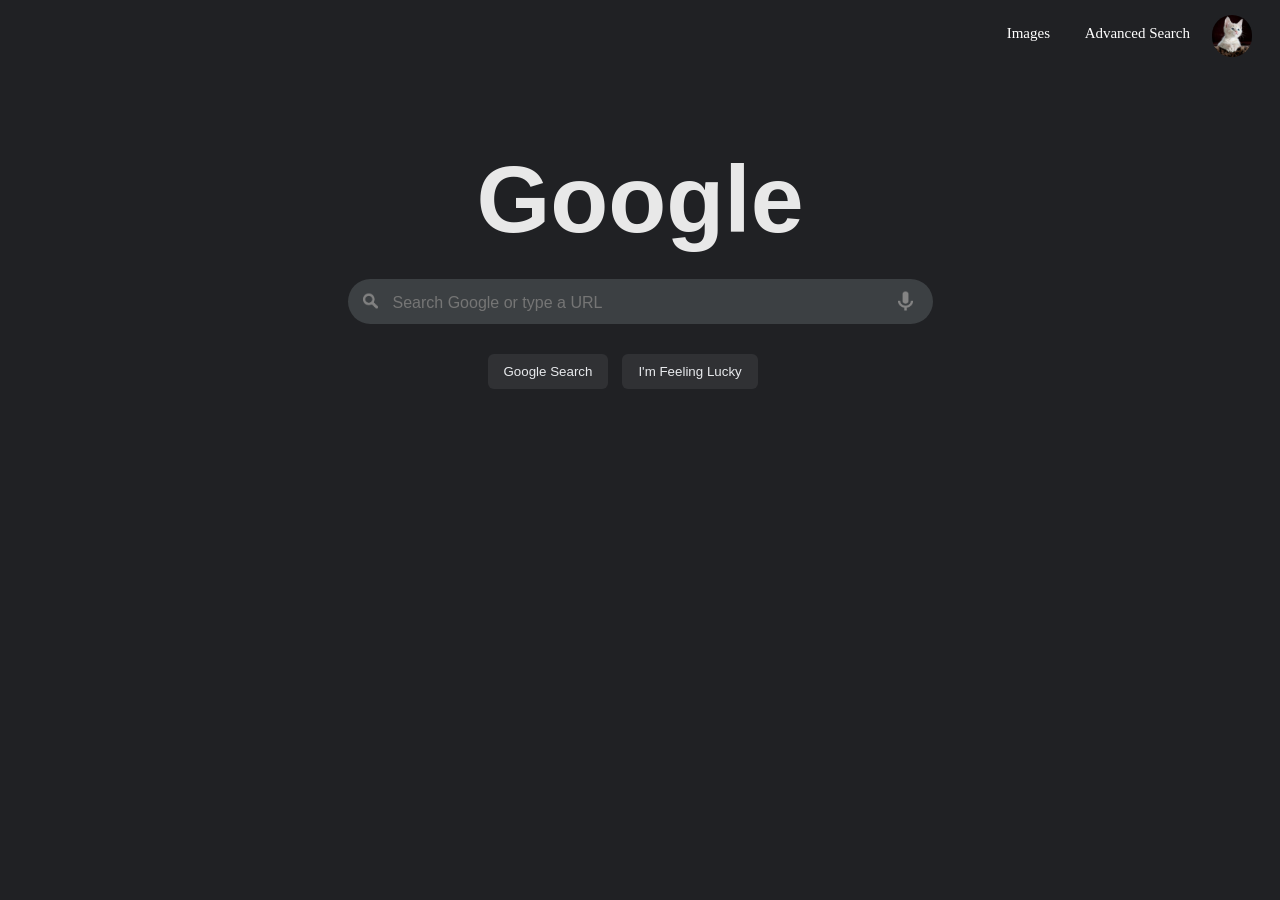
<file: index.html>
<!DOCTYPE html>
<html lang="en">
    <head>
        <title>Google</title>
        <link rel="stylesheet" href="styles.css">
    </head>
    <body>
        <img src="images/download.jpeg" id="cat" style="width: 40px; border-radius: 50px">
        <h1 id="name" style="margin-bottom: 20px;">Google</h1>
        <a href="image_search.html" id="image">Images</a>
        <a href="advanced_search.html" id="adv">Advanced Search</a>
        <form action="https://google.com/search" id="search_form">
            <div class="search-container">
                <input type="text" id="search" name="q" placeholder="Search Google or type a URL" style="width: 500px; padding-top: 15px; margin-top: 5px;">
                <img src="images/search-icon-png-9978.png" style="width: 15px;" id="search-icon">
                <img src="images/pngkey.com-speaker-logo-png-7623289.png" style="width: 15px;" id="microphone">
            </div>
            <br>
            <input type="submit" class= "button"value="Google Search" style="margin-left: 140px; margin-top: 30px;">
            <input type="submit" class="button" name="btnI" value="I'm Feeling Lucky">
        </form>
    </body>
</html>
</file>
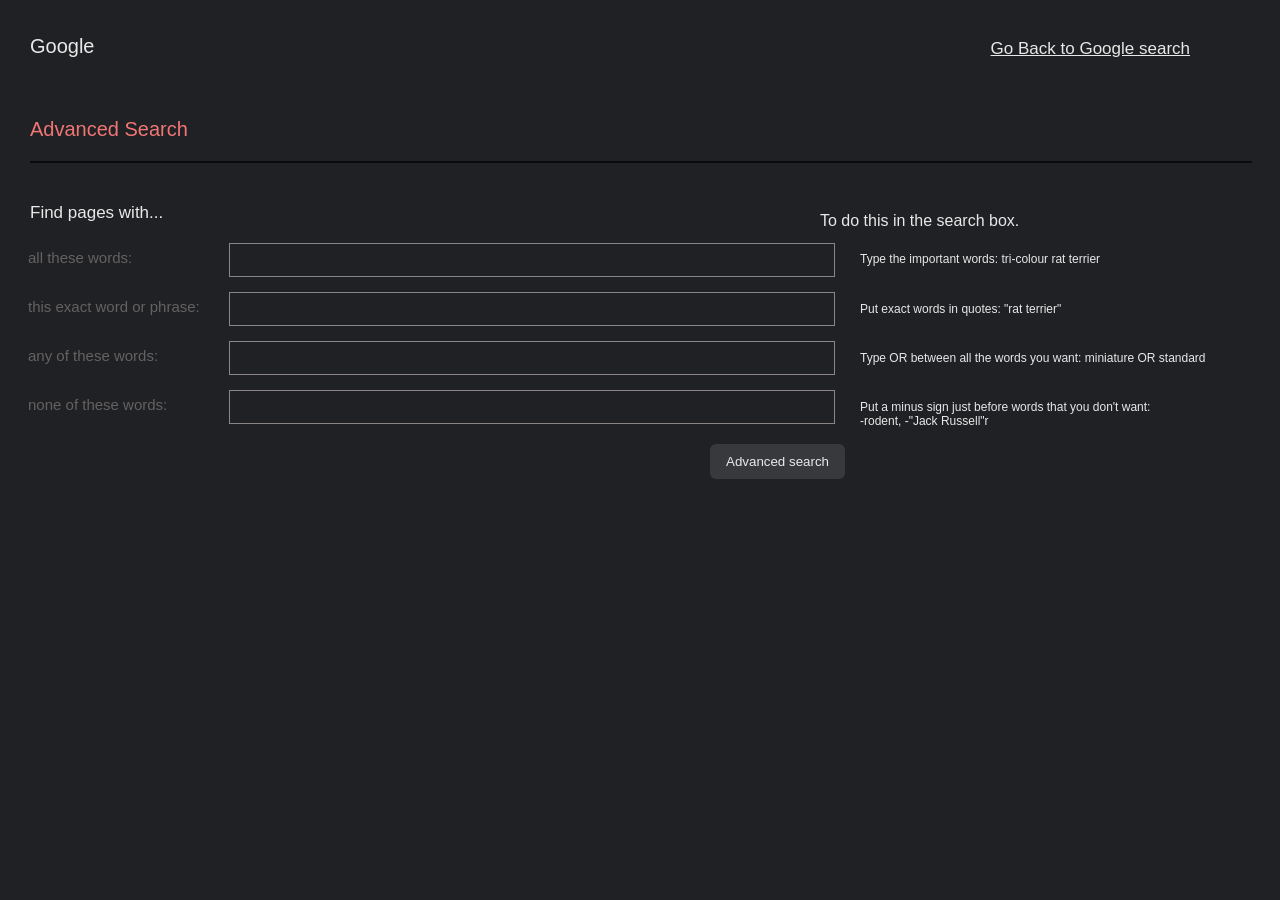
<file: advanced_search.html>
<!DOCTYPE html>
<html lang="en">
<head>
    <meta charset="UTF-8">
    <meta name="viewport" content="width=device-width, initial-scale=1.0">
    <title>Google Advanced Search</title>
    <link rel="stylesheet" href="advanced_style.css">
</head>
<body>
    <p id="Name_Google">Google</p>
    <p id="ADV">Advanced Search</p>
    <hr style="margin-bottom: 40px;"></hr>
    <p id="find">Find pages with...</p>
    <form action="https://google.com/search">
        <div class="query-row">
            <label class="query" style="position: relative; right: 27px;">all these words:</label>
            <input type="text" class="adv_search" name="as_q">
        </div>
        <div class="query-row">
            <label class="query" style="position: relative; right: 27px;">this exact word or phrase:</label>
            <input type="text" class="adv_search" name ="as_epq">
        </div>
        <div class="query-row">
            <label class="query" style="position: relative; right: 27px;">any of these words:</label>
            <input type="text" class="adv_search" name="as_oq">
        </div>
        <div class="query-row">
            <label class="query" style="position: relative; right: 27px;">none of these words:</label>
            <input type="text" class="adv_search" name="as_eq">
        </div>
        <a href="index.html" id="GoBackFromImage">Go Back to Google search</a>
        <div class="left_side">
            <p style="font-size: 16px; position: relative ; bottom: 60px; right: 50px;">To do this in the search box.</p>
            <p style="position: relative; bottom: 54px; right: 10px;">Type the important words: tri-colour rat terrier</p>
            <p style="position: relative; bottom: 30px; right: 10px;">Put exact words in quotes: "rat terrier"</p>
            <p style="position: relative; bottom: 7px; right: 10px;">Type OR between all the words you want: miniature OR standard</p>
            <p style="position: relative; bottom:-16px; right: 10px;">Put a minus sign just before words that you don't want:<br> -rodent, -"Jack Russell"r</p>
        </div>
        <input type="submit" class="button" name="btnA" value="Advanced search">
    </form>
</body>
</html>
</file>
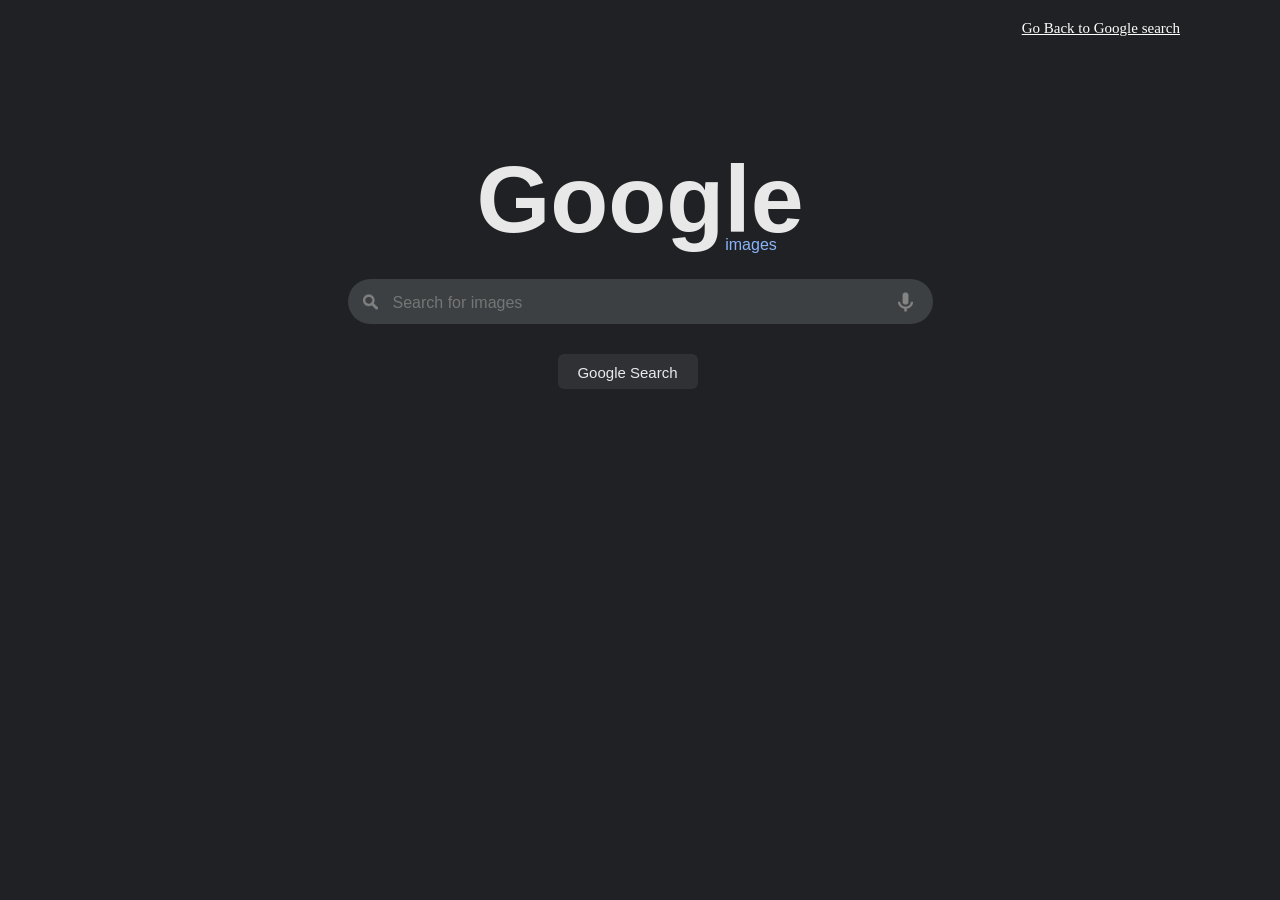
<file: image_search.html>
<!DOCTYPE html>
<html lang="en">
<head>
    <meta charset="UTF-8">
    <meta name="viewport" content="width=device-width, initial-scale=1.0">
    <title>Google Images</title>
    <link rel="stylesheet" href="image_search.css">
</head>
<body>
    <h1 id="name" style="margin-bottom: -10px;">Google</h1>
    <a href="index.html" id="GoBackFromImage">Go Back to Google search</a>
    <p style="padding-left: 220px;" id="image_text">images</p>
    <form action="https://google.com/images" id="search_form">
        <div class="search-container">
            <input type="text" id="search" name="q" placeholder="Search for images" style="width: 500px; padding-top: 15px; margin-top: -15px; ">
            <img src="images/search-icon-png-9978.png" style="width: 15px;" id="search-icon">
            <img src="images/pngkey.com-speaker-logo-png-7623289.png" style="width: 15px;" id="microphone">
        </div>
        <br>
        <input type="submit" class= "button" value="Google Search" style="margin-left: 210px; margin-top: 30px; width: 140px; font-size: 15px; height: 35px;">
    </form>
</body>
</html>
</file>
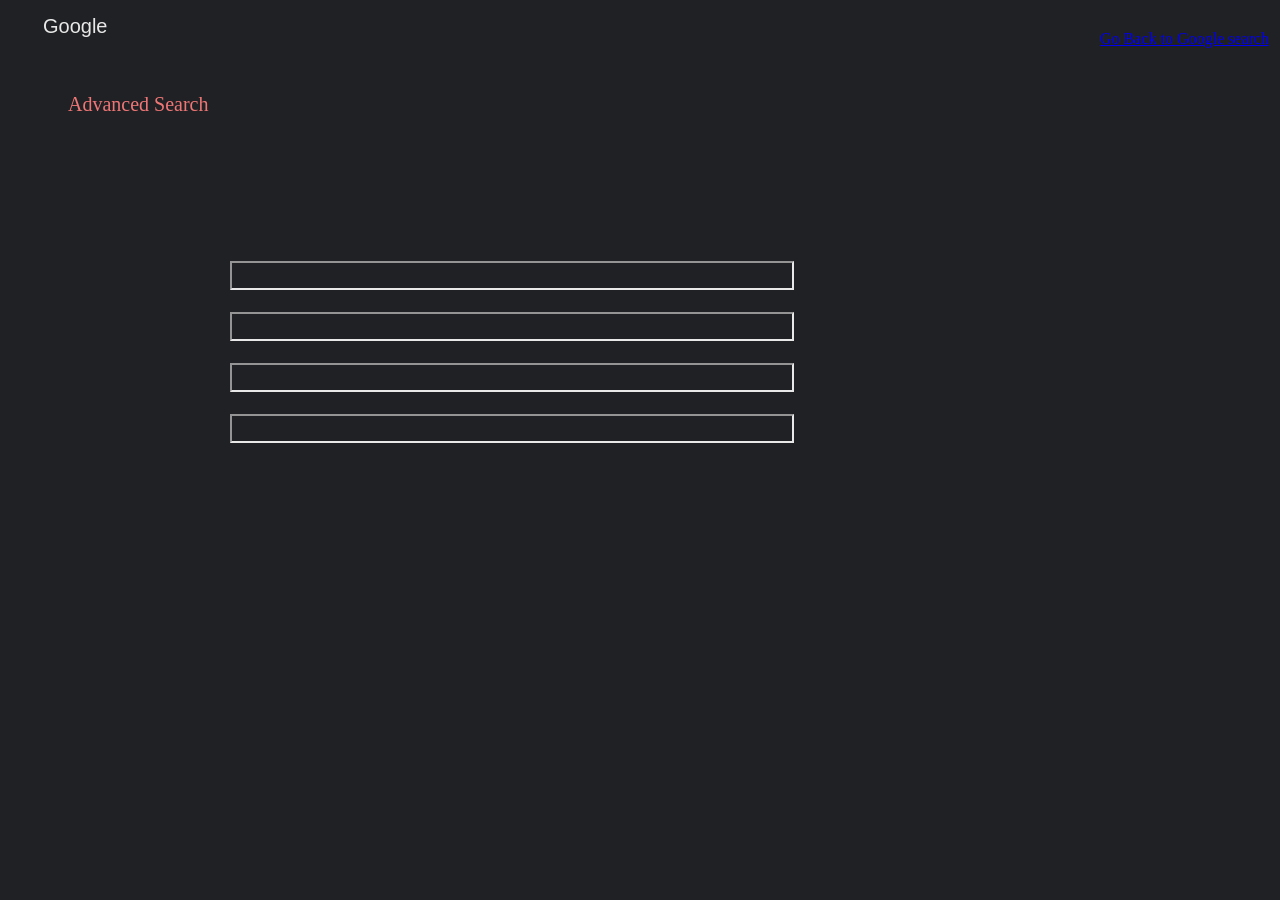
<file: google_clone/advanced_search.html>
<!DOCTYPE html>
<html lang="en">
<head>
    <meta charset="UTF-8">
    <meta name="viewport" content="width=device-width, initial-scale=1.0">
    <title>Google Advanced Search</title>
    <link rel="stylesheet" href="advanced_style.css">
</head>
<body>
    <p id="Name_Google">Google</p>
    <p id="ADV">Advanced Search</p>
    <a href="index.html" id="GoBackFromImage">Go Back to Google search</a>
    <input type="form" class="adv_search">
    <br>
    <input type="form" class="adv_search">
    <br>
    <input type="form" class="adv_search">
    <br>
    <input type="form" class="adv_search">
</body>
</html>
</file>
<file: styles.css>
#name{
    position: relative;
    margin-top:-25px;
    font-size: 95px;
    font-family: sans-serif;
}
#cat{
    position: absolute;
    top: 15px;
    right: 28px;
}
#image{
    position: absolute;
    top: 24.5px;
    right: 230px;
    color: white;
    text-decoration: none;
    font-size: 15px;
}
#adv{
    position: absolute;
    top: 25px;
    right: 90px;
    color: white;
    text-decoration: none;
    font-size: 15px;
}


body {
  display: flex;
  flex-direction: column;
  justify-content: center;
  align-items: center;
  margin-top: 170px;
  background-color: #202124;
  color: #e8e8e8;
}
.search-container {
    position: relative;
    display: inline-block;
}
#search{
    background-color: #3C4043 ;
    color: #e8eaed;
    border: none;
    border-radius: 1234px;
    padding: 12px 40px 12px 45px;
    font-size: 16px;
}
#search-icon {
    position: absolute;
    left: 15px;
    top: 54%;
    transform: translateY(-50%);
    width: 15px;
    height: 15px;
    filter: invert(52%) sepia(8%) saturate(0%) hue-rotate(182deg) brightness(98%) contrast(93%);
}
#microphone{
    position: absolute;
    right: 20px;
    top: 54%;
    transform: translateY(-50%);
    width: 15px;
    height: 19px;
    filter: invert(52%) sepia(8%) saturate(0%) hue-rotate(182deg) brightness(98%) contrast(93%);
}

.button{
    background-color: #303134;
    color: #e8eaed;
    border: none;
    border-radius: 6px;
    padding: 10px 16px;
    margin: 5px;
    cursor: pointer;  
}
</file>
<file: advanced_style.css>
body {
    background-color: #202124;
    color: #e8e8e8;
    margin: 0 auto;
    font-family: Arial, sans-serif;
    position: static;
    padding: 30px;
    overflow-x: hidden;
    overflow-y: auto;
}

#Name_Google {
    font-size: 20px;
    margin-top: 5px;
}
#GoBackFromImage{
    position: absolute;
    top:39px;
    right: 90px;
    color: white;
    text-decoration: underline;
    font-size: 17px;
}

#ADV {
    margin-top: 60px;
    font-size: 20px;
    color: rgb(240, 118, 118);
}

#find {
    margin-left: 2-px;
    font-size: 17px;
}

.query-row {
    display: flex;
    align-items: center;
    margin: 15px 25px;
    max-width: 900px;
}

.query {
    width: 300px;
    font-size: 15px;
    color: #646161;
}

.adv_search {
    max-width: 600px;
    height: 28px;
    width: 100%;
    position: relative;
    left: -120px;
    top: 3px;
    padding: 2px;
    background-color: #202124;
    border: 1px solid #8b8585;
    color: #e8e8e8;
}

#GoBackFromImage {
    position: absolute;
    color: #e8e8e8;
}
hr {
    border: 1px solid #2f2f2f;
    width: 100%;
    border: 1px solid rgb(11, 11, 11);
    margin-top: 10px;
}
.left_side{
    position: relative;
    left: 820px;
    bottom: 200px;
    padding: 20px;
    font-size: 12px;
}
.button{
    position: relative;
    bottom: 200px;
    margin-left: 680px;
    background-color: #38393c;
    color: #e8eaed;
    border: none;
    border-radius: 6px;
    padding: 10px 16px;
    cursor: pointer;
}
</file>
<file: image_search.css>
body{
    background-color: #202124;
    color: #e8e8e8;
    display: flex;
    flex-direction: column;
    justify-content: center;
    align-items: center;
    margin-top: 170px;
    background-color: #202124;
    color: #e8e8e8;
}
#GoBackFromImage{
    position: absolute;
    top: 20px;
    right: 100px;
    color: white;
    text-decoration: underline;
    font-size: 15px;
}
#search{
    background-color: #3C4043 ;
    color: #e8eaed;
    border: none;
    border-radius: 1234px;
    padding: 12px 90px;
    font-size: 16px;
}
.button{
    background-color: #303134;
    color: #e8eaed;
    border: none;
    border-radius: 6px;
    padding: 10px 16px;
    margin: 8px;
    cursor: pointer;  
}
#name{
    position: relative;
    margin-top:-25px;
    font-size: 95px;
    font-family: sans-serif;
}
#image_text{
    position: relative;
    bottom:24px;
    left: 1px;
    font-family: Verdana, Geneva, Tahoma, sans-serif;
    color: #8AB4F8;
}
.search-container {
    position: relative;
    display: inline-block;
}
#search{
    background-color: #3C4043 ;
    color: #e8eaed;
    border: none;
    border-radius: 1234px;
    padding: 12px 40px 12px 45px;
    font-size: 16px;
}
#search-icon {
    position: absolute;
    left: 15px;
    top: 25%;
    transform: translateY(-50%);
    width: 15px;
    height: 15px;
    filter: invert(52%) sepia(8%) saturate(0%) hue-rotate(182deg) brightness(98%) contrast(93%);
}
#microphone{
    position: absolute;
    right: 20px;
    top: 25%;
    transform: translateY(-50%);
    width: 15px;
    height: 19px;
    filter: invert(52%) sepia(8%) saturate(0%) hue-rotate(182deg) brightness(98%) contrast(93%);
}
</file>
<file: google_clone/advanced_style.css>
body{
    background-color: #202124;
    color: #e8e8e8;
    max-width: 584px;
    width: 90%;
    width: 400px;
}

#Name_Google{
    font-family: Verdana, Geneva, Tahoma, sans-serif;
    font-size: 20px;
    margin-top: 15px;
    position: relative;
    left: 35px;
}
.adv_search{
    display: flex;
    background-color: #202124;
    border-color: #e8e8e8;
    padding: 5px;
    width: 550px;
    margin: 2px;
    position: relative;
    top: 160px;
    left: 220px;
}
#GoBackFromImage{
    position: absolute;
    left: 1100px;
    top: 30px;
}
#ADV{
    position: relative;
    left: 60px;
    top: 35px;
    font-size: 20px;
    color: rgb(240, 118, 118);
}
</file>
